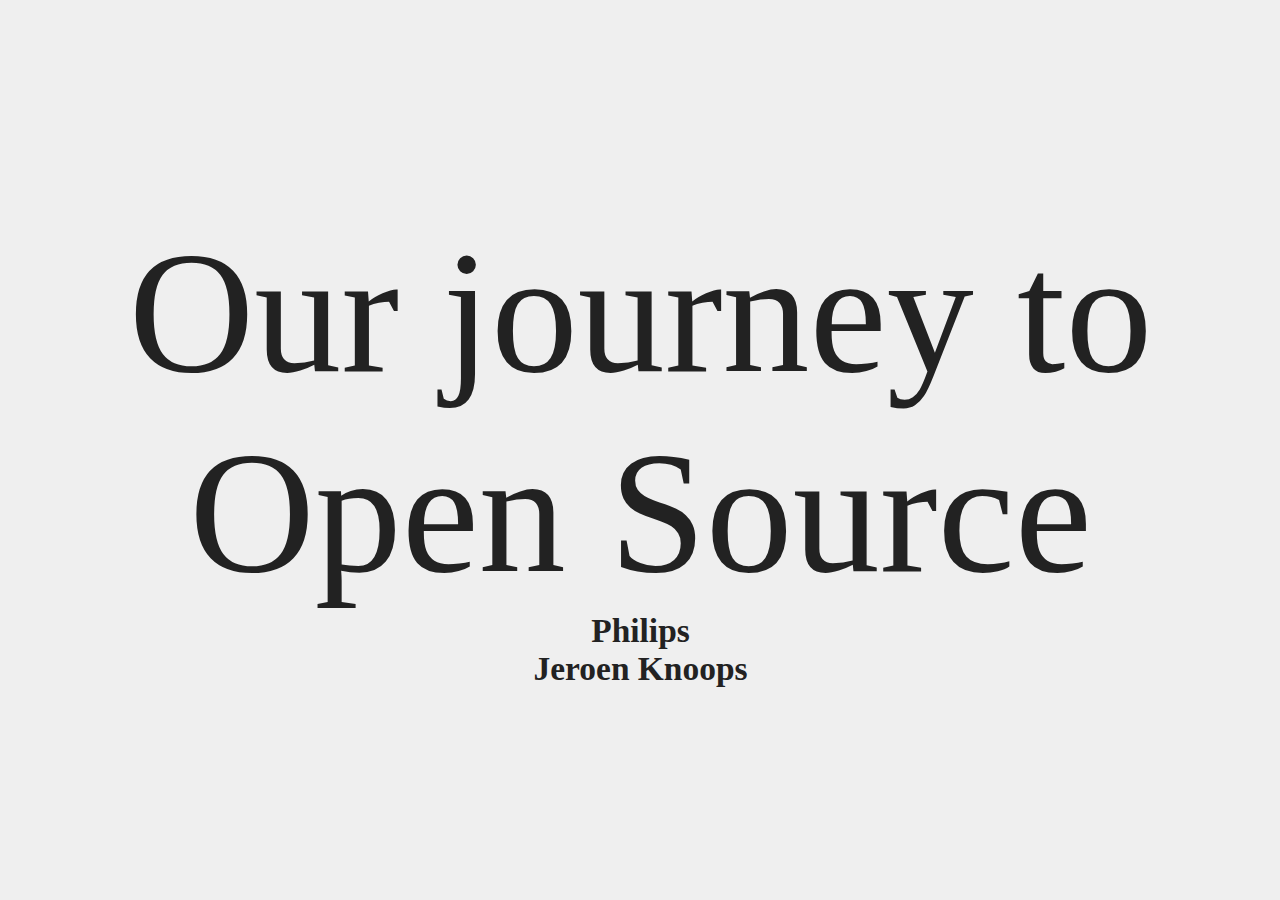
<file: html/index.html>
<!DOCTYPE html>
<!-- saved from url=(0024)http://localhost:8080/#0 -->
<html lang="en"><head><meta http-equiv="Content-Type" content="text/html; charset=UTF-8">

    <meta name="viewport" content="width=device-width,initial-scale=1">
    <title>Slide</title>
    <style>*{margin:0;padding:0;box-sizing:border-box}#slide{display:none}.slide{white-space:nowrap}.slide-content{align-self:center}@media screen{body{position:absolute;top:50%;left:50%}.slide-4x3{width:1024px;height:768px;margin:-384px 0 0 -512px}.slide-16x9{width:1024px;height:576px;margin:-288px 0 0 -512px}.slide-16x10{width:1024px;height:640px;margin:-320px 0 0 -512px}.slide{position:absolute;width:100%;height:100%;display:flex;justify-content:center;overflow:hidden}}</style>
    <style>@media print {
	body { transform: none !important; }
	h1 { font-size: 1.8rem; line-height: 1.5;  letter-spacing: -.05rem; font-weight: 300; }
	.slide-root { width: 100%; display: flex; flex-wrap: wrap; align-items: stretch; }
	.slide-content { transform: none !important; }
	.slide {
		display: flex;
		justify-content: center;
		flex: 1;
		padding: 0.5rem;
		margin: 0.5rem 0.5rem 4rem 0.5rem;
		border: 1px solid rgba(0, 0, 0, 0.2);
		visibility: visible !important;
	}
}</style>
    <style>@font-face {
  font-family: 'Lintel';
  src: url(https://raw.githubusercontent.com/jeroenknoops/github-es/master/html/static/fonts/Lintel_Reg-webfont.ttf) format('truetype');
}
@font-face {
  font-family: 'PrintChar';
  src: url(https://raw.githubusercontent.com/jeroenknoops/github-es/master/html//static/fonts/PrintChar21.ttf) format('truetype');
}
@font-face {
  font-family: 'PR';
  src: url(https://raw.githubusercontent.com/jeroenknoops/github-es/master/html//static/fonts/PRNumber3.ttf) format('truetype');
}
@font-face {
  font-family: 'Iosevka';
  src: url(https://raw.githubusercontent.com/jeroenknoops/github-es/master/html//static/fonts/iosevka-regular.ttf) format('truetype');
}

body {
  font-family: Arial, Helvetica, sans-serif;
  background-color: #EFEFEF;
  color: #222;
}
p {
  text-align: center;
  font-family: Lintel;
}
.slide {
  background-size: cover;
}
.slide strong {
  color: purple;
}
.slide h1 {
  text-align: center;
  font-family: Lintel;
  font-weight: 400;
  font-size: 2.6rem;
}
.slide h2 {
  text-align: center;
  font-family: Lintel;
  font-weight: 300;
  font-size: 2.4rem;
}
.slide h6 {
  text-align: center;
  font-family: Lintel;
  font-size: 0.5rem;
}
.slide pre {
  font-family: Iosevka;
  background-color: #333;
  padding: 10px;
  border-radius: 3px;
}

.slide-1 {
  background-color: #0094cc;
  color: white;
}

.slide-2 {
  background-color: #0094cc;
  color: white;
}

.slide-3 {
  background-color: #0094cc;
  color: white;
}

.slide-4 {
  background-color: #0094cc;
  color: white;
}

.slide-5 {
background: url("https://raw.githubusercontent.com/jeroenknoops/github-es/master/html/static//images/apple2.jpg");
background-repeat: no-repeat;
background-size: contain;
background-position: center;
}

.slide-5 {
  background-color: #0094cc;
  color: white;
}

.slide-6 {
  background-color: #0094cc;
  color: white;
}

.slide-7 {
  background-color: #0094cc;
  color: white;
}

.slide-8 {
  background-color: #0094cc;
  color: white;
}

.slide-9 {
  background-color: #0094cc;
  color: white;
}

.slide-10 {
  background-color: #0094cc;
  color: white;
}

.slide-11 {
  background-color: #0094cc;
  color: white;
}

.slide-12 {
  background-color: #0094cc;
  color: white;
}

.slide-13 {
  background-color: #0094cc;
  color: white;
}

.slide-14 {
background: url("https://raw.githubusercontent.com/jeroenknoops/github-es/master/html/static//images/tb-303.jpg");
background-repeat: no-repeat;
background-size: contain;
background-position: center;
}

.slide-15 {
background: url("https://raw.githubusercontent.com/jeroenknoops/github-es/master/html/static//images/modular.jpg");
background-repeat: no-repeat;
background-size: contain;
background-position: center;
}

.slide-16 {
  background-color: #0094cc;
  color: white;
}

.slide-17 {
background: url("https://raw.githubusercontent.com/jeroenknoops/github-es/master/html/static//images/rubiks.jpg");
background-repeat: no-repeat;
background-size: contain;
background-position: center;
}

.slide-17 {
  background-color: #0094cc;
  color: white;
}

.slide-18 {
background: url("https://raw.githubusercontent.com/jeroenknoops/github-es/master/html/static//images/frikandellensoep.jpg");
background-repeat: no-repeat;
background-size: contain;
background-position: center;
}

.slide-18 {
  background-color: #0094cc;
  color: white;
}

.slide-19 {
background: url("https://raw.githubusercontent.com/jeroenknoops/github-es/master/html/static//images/gynzy.jpg");
background-repeat: no-repeat;
background-size: contain;
background-position: center;
}

.slide-20 {
  background-color: #0094cc;
  color: white;
}

.slide-21 {
background: url("https://raw.githubusercontent.com/jeroenknoops/github-es/master/html/static//images/philips-logo.png");
background-repeat: no-repeat;
background-size: contain;
background-position: center;
}

.slide-22 {
background: url("https://raw.githubusercontent.com/jeroenknoops/github-es/master/html/static//images/philips-boxes.jpg");
background-repeat: no-repeat;
background-size: contain;
background-position: center;
}

.slide-23 {
background: url("https://raw.githubusercontent.com/jeroenknoops/github-es/master/html/static//images/philips-lights.png");
background-repeat: no-repeat;
background-size: contain;
background-position: center;
}

.slide-23 {
  background-color: #ffffff;
  color: purple;
}

.slide-24 {
background: url("https://raw.githubusercontent.com/jeroenknoops/github-es/master/html/static//images/philips-tv.jpg");
background-repeat: no-repeat;
background-size: contain;
background-position: center;
}

.slide-24 {
  background-color: #0094cc;
  color: white;
}

.slide-25 {
background: url("https://raw.githubusercontent.com/jeroenknoops/github-es/master/html/static//images/philips-health.jpg");
background-repeat: no-repeat;
background-size: contain;
background-position: center;
}

.slide-25 {
  background-color: #ffffff;
  color: purple;
}

.slide-26 {
  background-color: #0094cc;
  color: white;
}

.slide-47 {
  background-color: #edd400;
  color: white;
}

.slide-55 {
  background-color: #edd400;
  color: white;
}

.slide-62 {
  background-color: #edd400;
  color: white;
}

.slide-72 {
  background-color: #edd400;
  color: white;
}

.slide-81 {
  background-color: #edd400;
  color: white;
}

.slide-83 {
  background-color: #ff9400;
  color: white;
}

.slide-84 {
  background-color: #ff9400;
  color: white;
}

.slide-85 {
  background-color: #edd400;
  color: white;
}

.slide-88 {
  background-color: #edd400;
  color: white;
}

.slide-89 {
  background-color: #00cc94;
  color: white;
}

.slide-90 {
  background-color: #00cc94;
  color: white;
}

.slide-91 {
  background-color: #00cc94;
  color: white;
}

.slide-92 {
  background-color: #00cc94;
  color: white;
}

.slide-93 {
  background-color: #00cc94;
  color: white;
}

.slide-94 {
  background-color: #00cc94;
  color: white;
}

.slide-96 {
  background-color: #ff3300;
  color: white;
}

.slide-97 {
  background-color: #ff3300;
  color: white;
}

.slide-98 {
  background-color: #ff3300;
  color: white;
}

.slide-99 {
  background-color: #ff3300;
  color: white;
}

.slide-100 {
  background-color: #cc9400;
  color: white;
}

.slide-100 h2 {
  text-align: left;
}

.slide-101 {
  background-color: #cc9400;
  color: white;
}

.slide-101 h2 {
  text-align: left;
}

.slide-102 {
  background-color: #cc9400;
  color: white;
}

.slide-102 h2 {
  text-align: left;
}

.slide-103 {
  background-color: #cc9400;
  color: white;
}

.slide-103 h2 {
  text-align: left;
}

.slide-104 {
  background-color: #cc9400;
  color: white;
}

.slide-104 h2 {
  text-align: left;
}

.slide-105 {
  background-color: #cc9400;
  color: white;
}

.slide-105 h2 {
  text-align: left;
}

.slide-106 {
  background-color: #cc9400;
  color: white;
}

.slide-106 h2 {
  text-align: left;
}

.slide-107 {
  background-color: #cc9400;
  color: white;
}

.slide-107 h2 {
  text-align: left;
}

.slide-108 {
  background-color: #cc9400;
  color: white;
}

.slide-108 h2 {
  text-align: left;
}

.slide-109 {
  background-color: #cc9400;
  color: white;
}

.slide-109 h2 {
  text-align: left;
}

.slide-110 {
  background-color: #94cc00;
  color: white;
}

.slide-111 {
  background-color: #94cc00;
  color: white;
}

.slide-112 {
  background-color: #94cc00;
  color: white;
}

.slide-113 {
  background-color: #94cc00;
  color: white;
}

.slide-114 {
  background-color: #94cc00;
  color: white;
}

.slide-116 {
background: url("https://raw.githubusercontent.com/jeroenknoops/github-es/master/html/static//images/github-philips-software.png");
background-repeat: no-repeat;
background-size: contain;
background-position: center;
}

.slide-117 {
  background-color: #cc9400;
  color: white;
}

.slide-117 h2 {
  text-align: left;
}

.slide-118 {
  background-color: #cc9400;
  color: white;
}

.slide-118 h2 {
  text-align: left;
}

.slide-121 {
  background-color: #0094cc;
  color: white;
}
</style>
    <script>
      function resize() {
        var w = window.innerWidth;
        var h = window.innerHeight;
        var bw = document.body.offsetWidth;
        var bh = document.body.offsetHeight;
        var scale = ((w/h < bw/bh) ? w/bw : h/bh);
        document.body.style.transform = 'scale(' + scale + ')';
      }

      var currentSlide = -1;

      function goTo(slideIndex) {
        currentSlide = slideIndex;
        window.location.hash = slideIndex;
        var slides = document.querySelectorAll('.slide');
        for (var i = 0; i < slides.length; i++) {
          var el = slides[i];
          var slide = el.children[0];
          var scaleWidth = (el.offsetWidth * 0.8 / slide.offsetWidth);
          var scaleHeight = (el.offsetHeight * 0.8 / slide.offsetHeight);
          slide.style.transform = 'scale(' + Math.min(scaleWidth, scaleHeight) + ')';
          if (i == currentSlide) {
            el.style.visibility = '';
          } else {
            el.style.visibility = 'hidden';
          }
        }

        document.getElementsByTagName("body")[0].className = "slide-16x9";

        var leaveEvt = new Event("slideLeave_"+slideIndex-1)
        window.dispatchEvent(leaveEvt)

        var evt = new Event("slideEnter_"+slideIndex)
        window.dispatchEvent(evt)
      }

      function next() {
        goTo(Math.min(currentSlide + 1, document.querySelectorAll('.slide').length - 1));
      }

      function prev() {
        goTo(Math.max(currentSlide - 1, 0));
      }

      window.onload = function() {
        resize();
        var tmpSlideFromHash = parseInt(window.location.hash.substring(1)||0, 10)
        goTo(tmpSlideFromHash);
        window.onclick = next;
        window.onresize = resize;
        window.onkeydown = function(e) {
          if (e.keyCode == 39) {
            next();
          } else if (e.keyCode == 37) {
            prev();
          }
        };
      };
    </script>
  </head>
  <body class="slide-16x9" style="transform: scale(1.50391);">
    <div class="slide-root">

		<div class="slide slide-0" style="">
		<div class="slide-content" style="transform: scale(3.41333);">

		<h1> Our journey to</h1>

		<h1> Open Source</h1>

		<h6> Philips</h6>

		<h6> Jeroen Knoops</h6>

		</div>
		</div>

		<div class="slide slide-1" style="visibility: hidden;">
		<div class="slide-content" style="transform: scale(3.65714);">

		<h2> Jeroen Knoops</h2>

		</div>
		</div>

		<div class="slide slide-2" style="visibility: hidden;">
		<div class="slide-content" style="transform: scale(3.86415);">

		<h2> @johnnybusca</h2>

		</div>
		</div>

		<div class="slide slide-3" style="visibility: hidden;">
		<div class="slide-content" style="transform: scale(1.66504);">

		<h2> https://github.com/jeroenknoops</h2>

		</div>
		</div>

		<div class="slide slide-4" style="visibility: hidden;">
		<div class="slide-content" style="transform: scale(2.96812);">

		<h2> I like Programming</h2>

		</div>
		</div>

		<div class="slide slide-5" style="visibility: hidden;">
		<div class="slide-content" style="transform: scale(4.93494);">

		<h2> Always did</h2>

		<h6>apple ][</h6>

		</div>
		</div>

		<div class="slide slide-6" style="visibility: hidden;">
		<div class="slide-content" style="transform: scale(23.04);">

				<p>react</p>

		</div>
		</div>

		<div class="slide slide-7" style="visibility: hidden;">
		<div class="slide-content" style="transform: scale(10.5026);">

				<p>react</p>

				<p>react-native</p>

		</div>
		</div>

		<div class="slide slide-8" style="visibility: hidden;">
		<div class="slide-content" style="transform: scale(7.68);">

				<p>react</p>

				<p>react-native</p>

				<p>rust</p>

		</div>
		</div>

		<div class="slide slide-9" style="visibility: hidden;">
		<div class="slide-content" style="transform: scale(5.76);">

				<p>react</p>

				<p>react-native</p>

				<p>rust</p>

				<p>java</p>

		</div>
		</div>

		<div class="slide slide-10" style="visibility: hidden;">
		<div class="slide-content" style="transform: scale(4.608);">

				<p>react</p>

				<p>react-native</p>

				<p>rust</p>

				<p>java</p>

				<p>javascript</p>

		</div>
		</div>

		<div class="slide slide-11" style="visibility: hidden;">
		<div class="slide-content" style="transform: scale(3.84);">

				<p>react</p>

				<p>react-native</p>

				<p>rust</p>

				<p>java</p>

				<p>javascript</p>

				<p>docker</p>

		</div>
		</div>

		<div class="slide slide-12" style="visibility: hidden;">
		<div class="slide-content" style="transform: scale(3.29143);">

				<p>react</p>

				<p>react-native</p>

				<p>rust</p>

				<p>java</p>

				<p>javascript</p>

				<p>docker</p>

				<p>terraform</p>

		</div>
		</div>

		<div class="slide slide-13" style="visibility: hidden;">
		<div class="slide-content" style="transform: scale(2.96812);">

		<h2> I like Synthesisers</h2>

		</div>
		</div>

		<div class="slide slide-14" style="visibility: hidden;">
		<div class="slide-content">

		</div>
		</div>

		<div class="slide slide-15" style="visibility: hidden;">
		<div class="slide-content">

		</div>
		</div>

		<div class="slide slide-16" style="visibility: hidden;">
		<div class="slide-content" style="transform: scale(4.87619);">

		<h2> I like ROUX</h2>

		</div>
		</div>

		<div class="slide slide-17" style="visibility: hidden;">
		<div class="slide-content" style="transform: scale(2.92571);">

		<h2> For solving Rubiks</h2>

		</div>
		</div>

		<div class="slide slide-18" style="visibility: hidden;">
		<div class="slide-content" style="transform: scale(1.80441);">

		<h2> As base for Frikandellen soep</h2>

		</div>
		</div>

		<div class="slide slide-19" style="visibility: hidden;">
		<div class="slide-content" style="transform: scale(2.48242);">

		<h1> I used to work for a</h1>

		<h1> Startup</h1>

		</div>
		</div>

		<div class="slide slide-20" style="visibility: hidden;">
		<div class="slide-content" style="transform: scale(4.65455);">

		<h1> I was a</h1>

		<h2> Consultant</h2>

		</div>
		</div>

		<div class="slide slide-21" style="visibility: hidden;">
		<div class="slide-content">

		</div>
		</div>

		<div class="slide slide-22" style="visibility: hidden;">
		<div class="slide-content" style="transform: scale(8.90435);">

		<h2> Boxes</h2>

		</div>
		</div>

		<div class="slide slide-23" style="visibility: hidden;">
		<div class="slide-content" style="transform: scale(8.90435);">

		<h2> Lights</h2>

		</div>
		</div>

		<div class="slide slide-24" style="visibility: hidden;">
		<div class="slide-content" style="transform: scale(5.12);">

		<h2> Televisions</h2>

		</div>
		</div>

		<div class="slide slide-25" style="visibility: hidden;">
		<div class="slide-content" style="transform: scale(5.12);">

		<h2> Healthtech</h2>

		</div>
		</div>

		<div class="slide slide-26" style="visibility: hidden;">
		<div class="slide-content" style="transform: scale(6.11343);">

		<h2> Services</h2>

		</div>
		</div>

		<div class="slide slide-27" style="visibility: hidden;">
		<div class="slide-content" style="transform: scale(1.86182);">

		<h1> What do developers need?</h1>

		</div>
		</div>

		<div class="slide slide-28" style="visibility: hidden;">
		<div class="slide-content" style="transform: scale(6.50159);">

		<h1> Startup</h1>

		</div>
		</div>

		<div class="slide slide-29" style="visibility: hidden;">
		<div class="slide-content" style="transform: scale(3.59298);">

		<h6> Startup</h6>

		<h2> Source control:</h2>

		</div>
		</div>

		<div class="slide slide-30" style="visibility: hidden;">
		<div class="slide-content" style="transform: scale(3.59298);">

		<h6> Startup</h6>

		<h2> Source control:</h2>

				<p><strong>Github</strong></p>

		</div>
		</div>

		<div class="slide slide-31" style="visibility: hidden;">
		<div class="slide-content" style="transform: scale(7.94483);">

		<h6> Startup</h6>

		<h2> CI:</h2>

		</div>
		</div>

		<div class="slide slide-32" style="visibility: hidden;">
		<div class="slide-content" style="transform: scale(5.90769);">

		<h6> Startup</h6>

		<h2> CI:</h2>

				<p><strong>Travis-ci</strong></p>

		</div>
		</div>

		<div class="slide slide-33" style="visibility: hidden;">
		<div class="slide-content" style="transform: scale(4.45217);">

		<h6> Startup</h6>

		<h2> Deployment:</h2>

		</div>
		</div>

		<div class="slide slide-34" style="visibility: hidden;">
		<div class="slide-content" style="transform: scale(4.45217);">

		<h6> Startup</h6>

		<h2> Deployment:</h2>

				<p><strong>AWS</strong></p>

		</div>
		</div>

		<div class="slide slide-35" style="visibility: hidden;">
		<div class="slide-content" style="transform: scale(3.33913);">

		<h6> Startup</h6>

		<h2> Deployment:</h2>

				<p><strong>AWS</strong></p>

				<p>Zeit</p>

				<p>Netlify</p>

				<p>HockeyApp</p>

		</div>
		</div>

		<div class="slide slide-36" style="visibility: hidden;">
		<div class="slide-content" style="transform: scale(7.94483);">

		<h6> Startup</h6>

		<h2> Chat:</h2>

		</div>
		</div>

		<div class="slide slide-37" style="visibility: hidden;">
		<div class="slide-content" style="transform: scale(5.90769);">

		<h6> Startup</h6>

		<h2> Chat:</h2>

				<p><strong>Slack</strong></p>

		</div>
		</div>

		<div class="slide slide-38" style="visibility: hidden;">
		<div class="slide-content" style="transform: scale(7.7283);">

		<h1> Simple</h1>

		</div>
		</div>

		<div class="slide slide-39" style="visibility: hidden;">
		<div class="slide-content" style="transform: scale(4.31158);">

		<h1> For Philips...</h1>

		</div>
		</div>

		<div class="slide slide-40" style="visibility: hidden;">
		<div class="slide-content" style="transform: scale(3.59298);">

		<h6> Philips</h6>

		<h2> Source control:</h2>

		</div>
		</div>

		<div class="slide slide-41" style="visibility: hidden;">
		<div class="slide-content" style="transform: scale(3.59298);">

		<h6> Philips</h6>

		<h2> Source control:</h2>

				<p><strong>TFS</strong></p>

				<p>(officially)</p>

		</div>
		</div>

		<div class="slide slide-42" style="visibility: hidden;">
		<div class="slide-content" style="transform: scale(3.59298);">

		<h6> Philips</h6>

		<h2> Source control:</h2>

				<p><strong>TFS</strong></p>

				<p>Bitbucket</p>

		</div>
		</div>

		<div class="slide slide-43" style="visibility: hidden;">
		<div class="slide-content" style="transform: scale(3.59298);">

		<h6> Philips</h6>

		<h2> Source control:</h2>

				<p><strong>TFS</strong></p>

				<p>Bitbucket</p>

				<p>Gitlab</p>

		</div>
		</div>

		<div class="slide slide-44" style="visibility: hidden;">
		<div class="slide-content" style="transform: scale(3.33913);">

		<h6> Philips</h6>

		<h2> Source control:</h2>

				<p><strong>TFS</strong></p>

				<p>Bitbucket</p>

				<p>Gitlab</p>

				<p>SVN - Redmine</p>

		</div>
		</div>

		<div class="slide slide-45" style="visibility: hidden;">
		<div class="slide-content" style="transform: scale(2.91646);">

		<h6> Philips</h6>

		<h2> Source control:</h2>

				<p><strong>TFS</strong></p>

				<p>Bitbucket</p>

				<p>Gitlab</p>

				<p>SVN - Redmine</p>

				<p>Jira</p>

		</div>
		</div>

		<div class="slide slide-46" style="visibility: hidden;">
		<div class="slide-content" style="transform: scale(2.58876);">

		<h6> Philips</h6>

		<h2> Source control:</h2>

				<p><strong>TFS</strong></p>

				<p>Bitbucket</p>

				<p>Gitlab</p>

				<p>SVN - Redmine</p>

				<p>Jira</p>

				<p>IBM Synergy - Change</p>

		</div>
		</div>

		<div class="slide slide-47" style="visibility: hidden;">
		<div class="slide-content" style="transform: scale(2.69474);">

				<p>You think..</p>

		<h1> Why is it so hard...</h1>

		</div>
		</div>

		<div class="slide slide-48" style="visibility: hidden;">
		<div class="slide-content" style="transform: scale(7.94483);">

		<h6> Philips</h6>

		<h2> CI:</h2>

		</div>
		</div>

		<div class="slide slide-49" style="visibility: hidden;">
		<div class="slide-content" style="transform: scale(4.70204);">

		<h6> Philips</h6>

		<h2> CI:</h2>

				<p><strong>Jenkins</strong></p>

				<p>(officially)</p>

		</div>
		</div>

		<div class="slide slide-50" style="visibility: hidden;">
		<div class="slide-content" style="transform: scale(4.70204);">

		<h6> Philips</h6>

		<h2> CI:</h2>

				<p><strong>Jenkins</strong></p>

				<p>Own server</p>

		</div>
		</div>

		<div class="slide slide-51" style="visibility: hidden;">
		<div class="slide-content" style="transform: scale(3.90508);">

		<h6> Philips</h6>

		<h2> CI:</h2>

				<p><strong>Jenkins</strong></p>

				<p>Own server</p>

				<p>Azure</p>

		</div>
		</div>

		<div class="slide slide-52" style="visibility: hidden;">
		<div class="slide-content" style="transform: scale(3.33913);">

		<h6> Philips</h6>

		<h2> CI:</h2>

				<p><strong>Jenkins</strong></p>

				<p>Own server</p>

				<p>Azure</p>

				<p>Gitlab</p>

		</div>
		</div>

		<div class="slide slide-53" style="visibility: hidden;">
		<div class="slide-content" style="transform: scale(2.91646);">

		<h6> Philips</h6>

		<h2> CI:</h2>

				<p><strong>Jenkins</strong></p>

				<p>Own server</p>

				<p>Azure</p>

				<p>Gitlab</p>

				<p>Bamboo</p>

		</div>
		</div>

		<div class="slide slide-54" style="visibility: hidden;">
		<div class="slide-content" style="transform: scale(2.58876);">

		<h6> Philips</h6>

		<h2> CI:</h2>

				<p><strong>Jenkins</strong></p>

				<p>Own server</p>

				<p>Azure</p>

				<p>Gitlab</p>

				<p>Bamboo</p>

				<p>TeamCity</p>

		</div>
		</div>

		<div class="slide slide-55" style="visibility: hidden;">
		<div class="slide-content" style="transform: scale(1.97874);">

				<p>You think..</p>

		<h1> Why are there so many...</h1>

		</div>
		</div>

		<div class="slide slide-56" style="visibility: hidden;">
		<div class="slide-content" style="transform: scale(4.45217);">

		<h6> Philips</h6>

		<h2> Deployment:</h2>

		</div>
		</div>

		<div class="slide slide-57" style="visibility: hidden;">
		<div class="slide-content" style="transform: scale(4.45217);">

		<h6> Philips</h6>

		<h2> Deployment:</h2>

				<p><strong>IT managed</strong></p>

				<p>(officially)</p>

		</div>
		</div>

		<div class="slide slide-58" style="visibility: hidden;">
		<div class="slide-content" style="transform: scale(4.45217);">

		<h6> Philips</h6>

		<h2> Deployment:</h2>

				<p><strong>IT managed</strong></p>

				<p>Cloud foundry</p>

		</div>
		</div>

		<div class="slide slide-59" style="visibility: hidden;">
		<div class="slide-content" style="transform: scale(3.90508);">

		<h6> Philips</h6>

		<h2> Deployment:</h2>

				<p><strong>IT managed</strong></p>

				<p>Cloud foundry</p>

				<p>AWS</p>

		</div>
		</div>

		<div class="slide slide-60" style="visibility: hidden;">
		<div class="slide-content" style="transform: scale(3.33913);">

		<h6> Philips</h6>

		<h2> Deployment:</h2>

				<p><strong>IT managed</strong></p>

				<p>Cloud foundry</p>

				<p>AWS</p>

				<p>Powerpoint</p>

		</div>
		</div>

		<div class="slide slide-61" style="visibility: hidden;">
		<div class="slide-content" style="transform: scale(7.87692);">

				<p>App Deployment</p>

				<p>????????</p>

		</div>
		</div>

		<div class="slide slide-62" style="visibility: hidden;">
		<div class="slide-content" style="transform: scale(8.71489);">

		<h1> Why...</h1>

		</div>
		</div>

		<div class="slide slide-63" style="visibility: hidden;">
		<div class="slide-content" style="transform: scale(7.94483);">

		<h6> Philips</h6>

		<h2> Chat:</h2>

		</div>
		</div>

		<div class="slide slide-64" style="visibility: hidden;">
		<div class="slide-content" style="transform: scale(4.70204);">

		<h6> Philips</h6>

		<h2> Chat:</h2>

				<p><strong>Skype</strong></p>

				<p>(officially)</p>

		</div>
		</div>

		<div class="slide slide-65" style="visibility: hidden;">
		<div class="slide-content" style="transform: scale(4.70204);">

		<h6> Philips</h6>

		<h2> Chat:</h2>

				<p><strong>Skype</strong></p>

				<p>Email</p>

		</div>
		</div>

		<div class="slide slide-66" style="visibility: hidden;">
		<div class="slide-content" style="transform: scale(3.90508);">

		<h6> Philips</h6>

		<h2> Chat:</h2>

				<p><strong>Skype</strong></p>

				<p>Email</p>

				<p>Microsoft Teams / Sharepoint</p>

		</div>
		</div>

		<div class="slide slide-67" style="visibility: hidden;">
		<div class="slide-content" style="transform: scale(3.33913);">

		<h6> Philips</h6>

		<h2> Chat:</h2>

				<p><strong>Skype</strong></p>

				<p>Email</p>

				<p>Microsoft Teams / Sharepoint</p>

				<p>Confluence</p>

		</div>
		</div>

		<div class="slide slide-68" style="visibility: hidden;">
		<div class="slide-content" style="transform: scale(2.91646);">

		<h6> Philips</h6>

		<h2> Chat:</h2>

				<p><strong>Skype</strong></p>

				<p>Email</p>

				<p>Microsoft Teams / Sharepoint</p>

				<p>Confluence</p>

				<p>Slack</p>

		</div>
		</div>

		<div class="slide slide-69" style="visibility: hidden;">
		<div class="slide-content" style="transform: scale(2.58876);">

		<h6> Philips</h6>

		<h2> Chat:</h2>

				<p><strong>Skype</strong></p>

				<p>Email</p>

				<p>Microsoft Teams / Sharepoint</p>

				<p>Confluence</p>

				<p>Slack</p>

				<p>Socialcast</p>

		</div>
		</div>

		<div class="slide slide-70" style="visibility: hidden;">
		<div class="slide-content" style="transform: scale(2.32727);">

		<h6> Philips</h6>

		<h2> Chat:</h2>

				<p><strong>Skype</strong></p>

				<p>Email</p>

				<p>Microsoft Teams / Sharepoint</p>

				<p>Confluence</p>

				<p>Slack</p>

				<p>Socialcast</p>

				<p>Powerpoint</p>

		</div>
		</div>

		<div class="slide slide-71" style="visibility: hidden;">
		<div class="slide-content" style="transform: scale(3.10303);">

		<h1> Aaaaaaaaaargh</h1>

		</div>
		</div>

		<div class="slide slide-72" style="visibility: hidden;">
		<div class="slide-content" style="transform: scale(2.42367);">

				<p>Why can't it be simple</p>

		<h2> Like in</h2>

		<h2> open source projects...</h2>

		</div>
		</div>

		<div class="slide slide-73" style="visibility: hidden;">
		<div class="slide-content" style="transform: scale(7.58519);">

				<p>But you continue</p>

		</div>
		</div>

		<div class="slide slide-74" style="visibility: hidden;">
		<div class="slide-content" style="transform: scale(3.29143);">

				<p>- Registering services</p>

				<p>- Request access to repos</p>

				<p>- Configuring services</p>

				<p>- Start coding</p>

				<p>- Creating custom scripts</p>

				<p>- Setup deployment</p>

				<p>- .....</p>

		</div>
		</div>

		<div class="slide slide-75" style="visibility: hidden;">
		<div class="slide-content" style="transform: scale(1.71381);">

				<p>After a year</p>

		<h1> You want to test the system</h1>

				<p>and want to deploy to an environment</p>

		</div>
		</div>

		<div class="slide slide-76" style="visibility: hidden;">
		<div class="slide-content" style="transform: scale(5.05679);">

				<p>This takes a lot of effort..</p>

		</div>
		</div>

		<div class="slide slide-77" style="visibility: hidden;">
		<div class="slide-content" style="transform: scale(2.84444);">

				<p>And</p>

		<h1> you realize you're</h1>

				<p>slow</p>

		</div>
		</div>

		<div class="slide slide-78" style="visibility: hidden;">
		<div class="slide-content" style="transform: scale(23.04);">

				<p>very</p>

		</div>
		</div>

		<div class="slide slide-79" style="visibility: hidden;">
		<div class="slide-content" style="transform: scale(13.2129);">

				<p>very very</p>

		</div>
		</div>

		<div class="slide slide-80" style="visibility: hidden;">
		<div class="slide-content" style="transform: scale(6.30154);">

				<p>very very very slow</p>

		</div>
		</div>

		<div class="slide slide-81" style="visibility: hidden;">
		<div class="slide-content" style="transform: scale(1.50588);">

				<p>You think..</p>

		<h1> Why can't we use the</h1>

		<h1> best practices in the community..</h1>

		</div>
		</div>

		<div class="slide slide-82" style="visibility: hidden;">
		<div class="slide-content" style="transform: scale(7.58519);">

				<p>But you continue</p>

		</div>
		</div>

		<div class="slide slide-83" style="visibility: hidden;">
		<div class="slide-content" style="transform: scale(3.24507);">

				<p>Then you're working on</p>

		<h1> Digital Trust</h1>

				<p>and</p>

		<h1> Blockchain</h1>

		</div>
		</div>

		<div class="slide slide-84" style="visibility: hidden;">
		<div class="slide-content" style="transform: scale(5.53514);">

				<p>You can't build trust on</p>

				<p>closed software</p>

		</div>
		</div>

		<div class="slide slide-85" style="visibility: hidden;">
		<div class="slide-content" style="transform: scale(2.78639);">

				<p>You think...</p>

		<h1> We must</h1>

		<h1> open source this...</h1>

		</div>
		</div>

		<div class="slide slide-86" style="visibility: hidden;">
		<div class="slide-content" style="transform: scale(3.93846);">

		<h1> Philips vision</h1>

		</div>
		</div>

		<div class="slide slide-87" style="visibility: hidden;">
		<div class="slide-content" style="transform: scale(4.35745);">

				<p>To become the best</p>

		<h1> in software</h1>

				<p>in the healthtech industry</p>

		</div>
		</div>

		<div class="slide slide-88" style="visibility: hidden;">
		<div class="slide-content" style="transform: scale(3.90095);">

		<h1> Let's do this!</h1>

		</div>
		</div>

		<div class="slide slide-89" style="visibility: hidden;">
		<div class="slide-content" style="transform: scale(2.39532);">

		<h1> What is so different?</h1>

		</div>
		</div>

		<div class="slide slide-90" style="visibility: hidden;">
		<div class="slide-content" style="transform: scale(7.94483);">

		<h6> What is so different?</h6>

		<h2> Legal</h2>

		</div>
		</div>

		<div class="slide slide-91" style="visibility: hidden;">
		<div class="slide-content" style="transform: scale(4.096);">

		<h6> What is so different?</h6>

		<h2> IP generation</h2>

		</div>
		</div>

		<div class="slide slide-92" style="visibility: hidden;">
		<div class="slide-content" style="transform: scale(4.93494);">

		<h6> What is so different?</h6>

		<h2> Developers</h2>

		</div>
		</div>

		<div class="slide slide-93" style="visibility: hidden;">
		<div class="slide-content" style="transform: scale(2.26298);">

		<h6> What is so different?</h6>

		<h2> Organisation structures</h2>

		<h2> (my code)</h2>

		</div>
		</div>

		<div class="slide slide-94" style="visibility: hidden;">
		<div class="slide-content" style="transform: scale(4.35745);">

		<h6> What is so different?</h6>

		<h2> Inner source</h2>

		</div>
		</div>

		<div class="slide slide-95" style="visibility: hidden;">
		<div class="slide-content" style="transform: scale(2.11134);">

		<h1> What needs to change?</h1>

		</div>
		</div>

		<div class="slide slide-96" style="visibility: hidden;">
		<div class="slide-content" style="transform: scale(3.62478);">

		<h2> Culture change</h2>

		</div>
		</div>

		<div class="slide slide-97" style="visibility: hidden;">
		<div class="slide-content" style="transform: scale(2.86434);">

				<p>Developers grew up</p>

		<h1> with open source</h1>

				<p>Their bosses mostly not</p>

		</div>
		</div>

		<div class="slide slide-98" style="visibility: hidden;">
		<div class="slide-content" style="transform: scale(2.5441);">

				<p>A lot of developers finally</p>

		<h1> admitted they were</h1>

				<p>already doing open source</p>

		</div>
		</div>

		<div class="slide slide-99" style="visibility: hidden;">
		<div class="slide-content" style="transform: scale(4.45217);">

				<p>So we need to address</p>

		<h1> the bosses</h1>

		</div>
		</div>

		<div class="slide slide-100" style="visibility: hidden;">
		<div class="slide-content" style="transform: scale(1.6384);">

		<h4> How to change your company?</h4>

		<h2> Get a team of committed people</h2>

		<h2> to guide the open source project.</h2>

		</div>
		</div>

		<div class="slide slide-101" style="visibility: hidden;">
		<div class="slide-content" style="transform: scale(2.28827);">

		<h4> How to change your company?</h4>

		<h2> Setup simple guidelines.</h2>

		<h2> Take them from other</h2>

		<h2> open source projects.</h2>

		</div>
		</div>

		<div class="slide slide-102" style="visibility: hidden;">
		<div class="slide-content" style="transform: scale(1.93208);">

		<h4> How to change your company?</h4>

		<h2> Start with minimal variation</h2>

		<h2> of licenses. MIT f.e.</h2>

		</div>
		</div>

		<div class="slide slide-103" style="visibility: hidden;">
		<div class="slide-content" style="transform: scale(1.6583);">

		<h4> How to change your company?</h4>

		<h2> Get contracts / business impact</h2>

		<h2> analysis and privacy impact</h2>

		<h2> analysis approved...</h2>

		<h3> for all third party services.</h3>

		</div>
		</div>

		<div class="slide slide-104" style="visibility: hidden;">
		<div class="slide-content" style="transform: scale(2.21405);">

		<h4> How to change your company?</h4>

		<h2> Start with new projects.</h2>

		<h2> From scratch.</h2>

		</div>
		</div>

		<div class="slide slide-105" style="visibility: hidden;">
		<div class="slide-content" style="transform: scale(1.95981);">

		<h4> How to change your company?</h4>

		<h2> Start with supporting tools.</h2>

		</div>
		</div>

		<div class="slide slide-106" style="visibility: hidden;">
		<div class="slide-content" style="transform: scale(1.78865);">

		<h4> How to change your company?</h4>

		<h2> Scope open source to a</h2>

		<h2> small part of the organization.</h2>

		</div>
		</div>

		<div class="slide slide-107" style="visibility: hidden;">
		<div class="slide-content" style="transform: scale(1.84505);">

		<h4> How to change your company?</h4>

		<h2> Follow community standards,</h2>

		<h2> not your company standards</h2>

		</div>
		</div>

		<div class="slide slide-108" style="visibility: hidden;">
		<div class="slide-content" style="transform: scale(1.54566);">

		<h4> How to change your company?</h4>

		<h2> Get higher management</h2>

		<h2> involved in spreading the message.</h2>

		</div>
		</div>

		<div class="slide slide-109" style="visibility: hidden;">
		<div class="slide-content" style="transform: scale(1.84505);">

		<h4> How to change your company?</h4>

		<h2> Make sure Open Source gets</h2>

		<h2> a landing page on the</h2>

		<h2> corporate domain</h2>

		</div>
		</div>

		<div class="slide slide-110" style="visibility: hidden;">
		<div class="slide-content" style="transform: scale(3.03407);">

		<h6> Misconceptions</h6>

		<h2> Free maintenance</h2>

		</div>
		</div>

		<div class="slide slide-111" style="visibility: hidden;">
		<div class="slide-content" style="transform: scale(2.22609);">

		<h6> Misconceptions</h6>

		<h2> Now anyone can publish</h2>

		<h2> anything under our</h2>

		<h2> companies name.</h2>

		</div>
		</div>

		<div class="slide slide-112" style="visibility: hidden;">
		<div class="slide-content" style="transform: scale(2.78639);">

		<h6> Misconceptions</h6>

		<h2> Organization smells</h2>

		<h3> "Don’t open source yet,</h3>

		<h3> maybe project x can still</h3>

		<h3> use it”.</h3>

		<h3> Wait until no-one needs it.</h3>

		</div>
		</div>

		<div class="slide slide-113" style="visibility: hidden;">
		<div class="slide-content" style="transform: scale(2.78639);">

		<h6> Misconceptions</h6>

		<h2> Organization smells</h2>

		<h3> "Don’t feed the competitors."</h3>

		</div>
		</div>

		<div class="slide slide-114" style="visibility: hidden;">
		<div class="slide-content" style="transform: scale(2.78639);">

		<h6> Misconceptions</h6>

		<h2> Organization smells</h2>

		<h3> "Use your own email account,</h3>

		<h3> because otherwise you</h3>

		<h3> will get in trouble"</h3>

		</div>
		</div>

		<div class="slide slide-115" style="visibility: hidden;">
		<div class="slide-content" style="transform: scale(3.72364);">

		<h1> Good news</h1>

				<p>We did change some of the things.</p>

		</div>
		</div>

		<div class="slide slide-116" style="visibility: hidden;">
		<div class="slide-content" style="transform: scale(3.69009);">

				<p>https://github.com/philips-software</p>

		</div>
		</div>

		<div class="slide slide-117" style="visibility: hidden;">
		<div class="slide-content" style="transform: scale(1.50037);">

		<h4> Future</h4>

		<h2> Do your collaborations open source.</h2>

		<h2> For example for EU projects.</h2>

		</div>
		</div>

		<div class="slide slide-118" style="visibility: hidden;">
		<div class="slide-content" style="transform: scale(1.88756);">

		<h4> Future</h4>

		<h2> Start contribution in existing</h2>

		<h2> open source projects in</h2>

		<h2> name of your company</h2>

		</div>
		</div>

		<div class="slide slide-119" style="visibility: hidden;">
		<div class="slide-content" style="transform: scale(2.42367);">

		<h2> Final Thought</h2>

		<h7>Pieter Hintjes:</h7>

				<p>"My only professional regret was to spend years</p>

				<p>of my life making <strong>closed projects</strong> for clients</p>

				<p>who inevitably threw my work away sooner or later."</p>

		</div>
		</div>

		<div class="slide slide-120" style="visibility: hidden;">
		<div class="slide-content" style="transform: scale(9.03529);">

		<h1> QA</h1>

		</div>
		</div>

		<div class="slide slide-121" style="visibility: hidden;">
		<div class="slide-content" style="transform: scale(1.08647);">

		<h2> slides: https://github.com/JeroenKnoops/github-es</h2>

				<p>twitter: @johnnyubsca</p>

				<p>email: jeroen.knoops@philips.com</p>

		<h1> Thanks to Github for having me</h1>

				<p>https://github.com/philips-software</p>

		</div>
		</div>

    </div>
    <div>

    </div>



</body></html>
</file>
